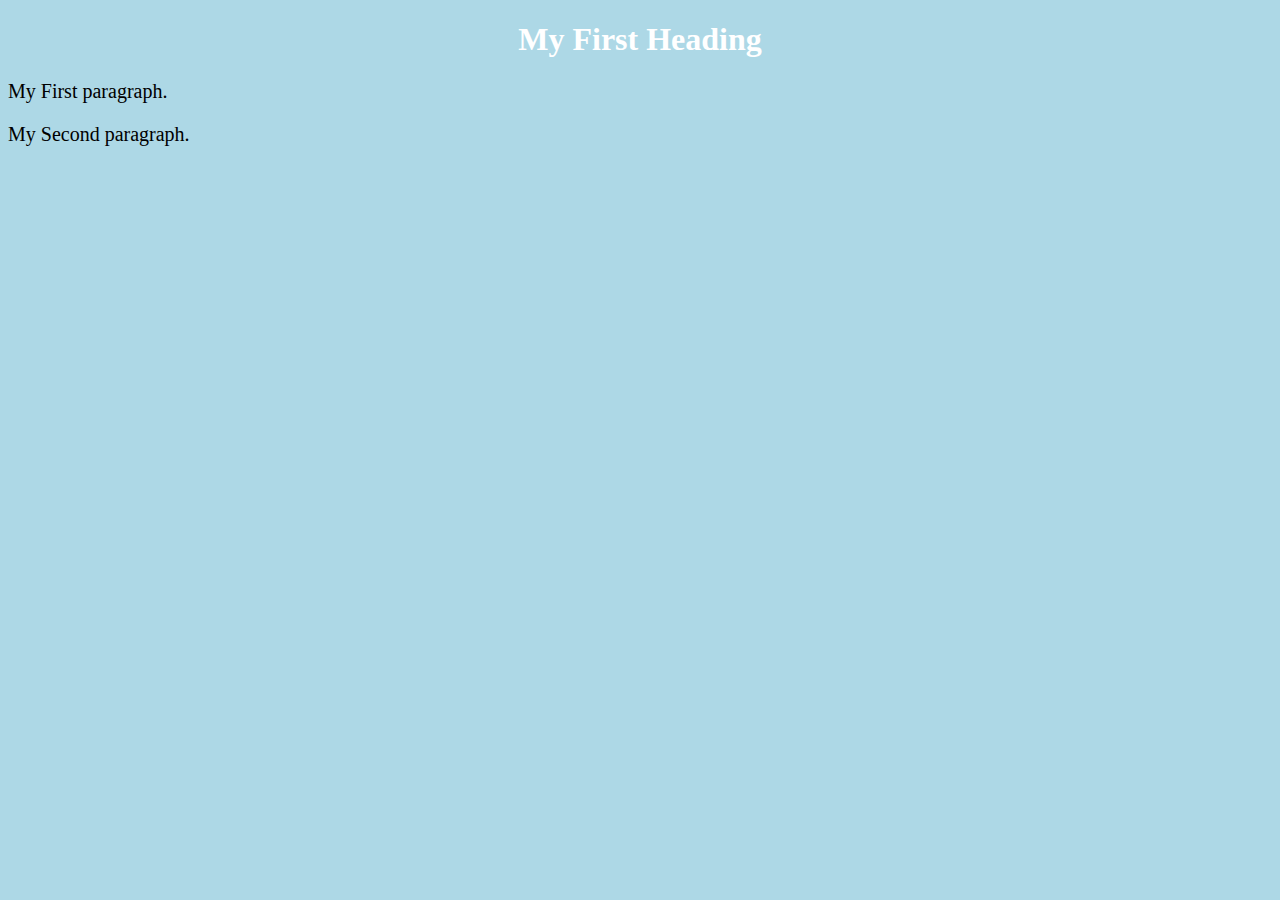
<file: index.html>
<!DOCTYPE html>
<html>
       <head>
           <title>Page Title</title>
           <link rel="stylesheet" href="styles.css">             
      </head>
<body>
          <h1>My First Heading</h1>
          <p>My First paragraph.</p>
          <p>My Second paragraph.</p>
</body>
</html>
</file>
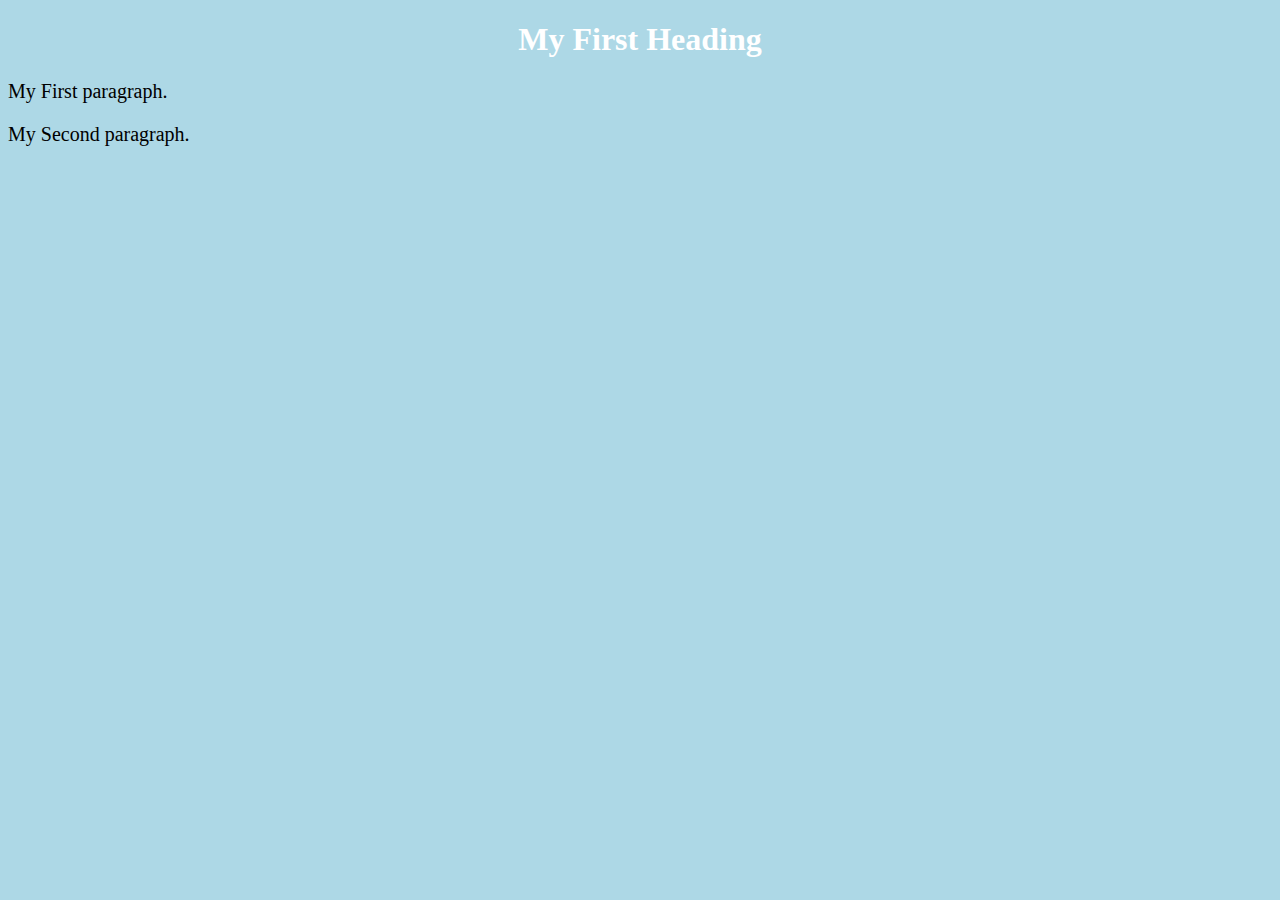
<file: web_pages/index.html>
<!DOCTYPE html>
<html>
       <head>
           <title>Page Title</title>
           <link rel="stylesheet" href="/css/styles.css">
</head>
<body>
          <h1>My First Heading</h1>
          <p>My First paragraph.</p>
          <p>My Second paragraph.</p>
</body>
</html>
</file>
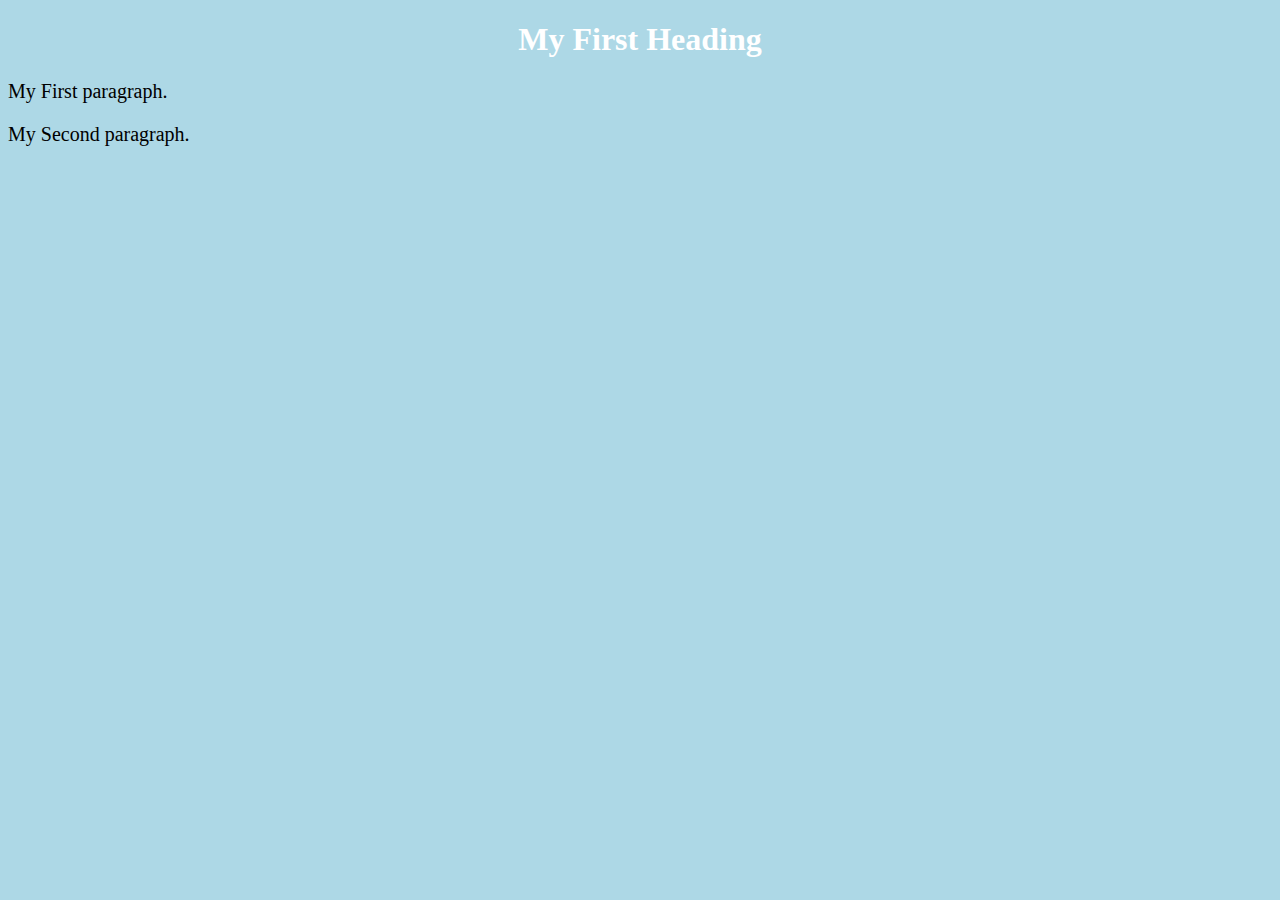
<file: page1.html>
<!DOCTYPE html>
<html>
       <head>
           <title>Page Title</title>
                      <style>
                             body {
                             background-color: lightblue;
                             }

                             h1 { 
                                 color: white;
                                  text-align: center;
                             }
 
                             p {
                                   font-family: verdana;
                                   font-size: 20px;
                             }
                        </style>
      </head>
<body>
          <h1>My First Heading</h1>
          <p>My First paragraph.</p>
          <p>My Second paragraph.</p>
</body>
</html>
</file>
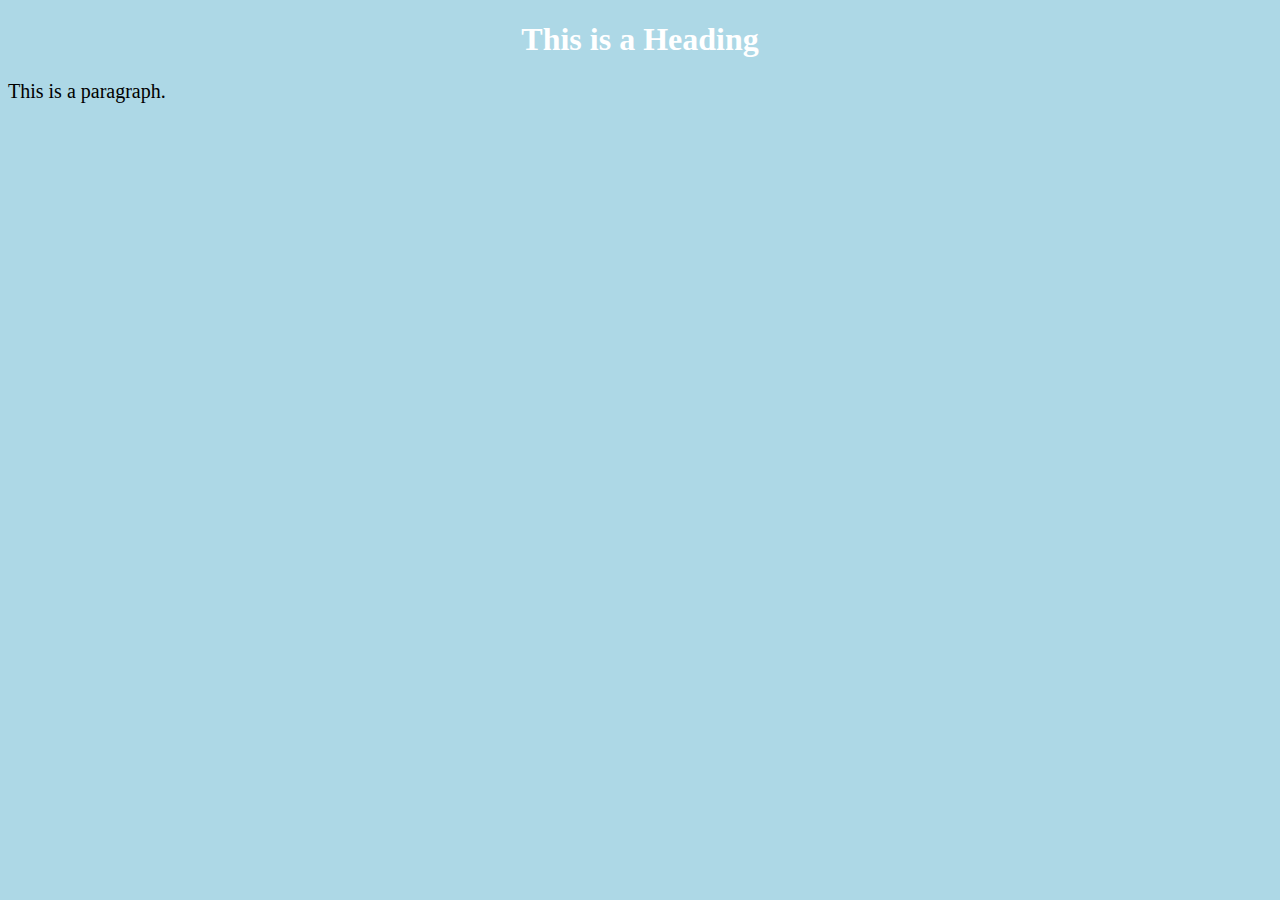
<file: page2.html>
<!DOCTYPE html>
<html>
       <head>
           <title>Page Title</title>
                      <style>
                             body {
                             background-color: lightblue;
                             }

                             h1 {
                                 color: white;
                                  text-align: center;
                             }

                             p {
                                   font-family: verdana;
                                   font-size: 20px;
                             }
                        </style>
</head>
<body>
          <h1>This is a Heading</h1>
          <p>This is a paragraph.</p>
</body>
</html>
</file>
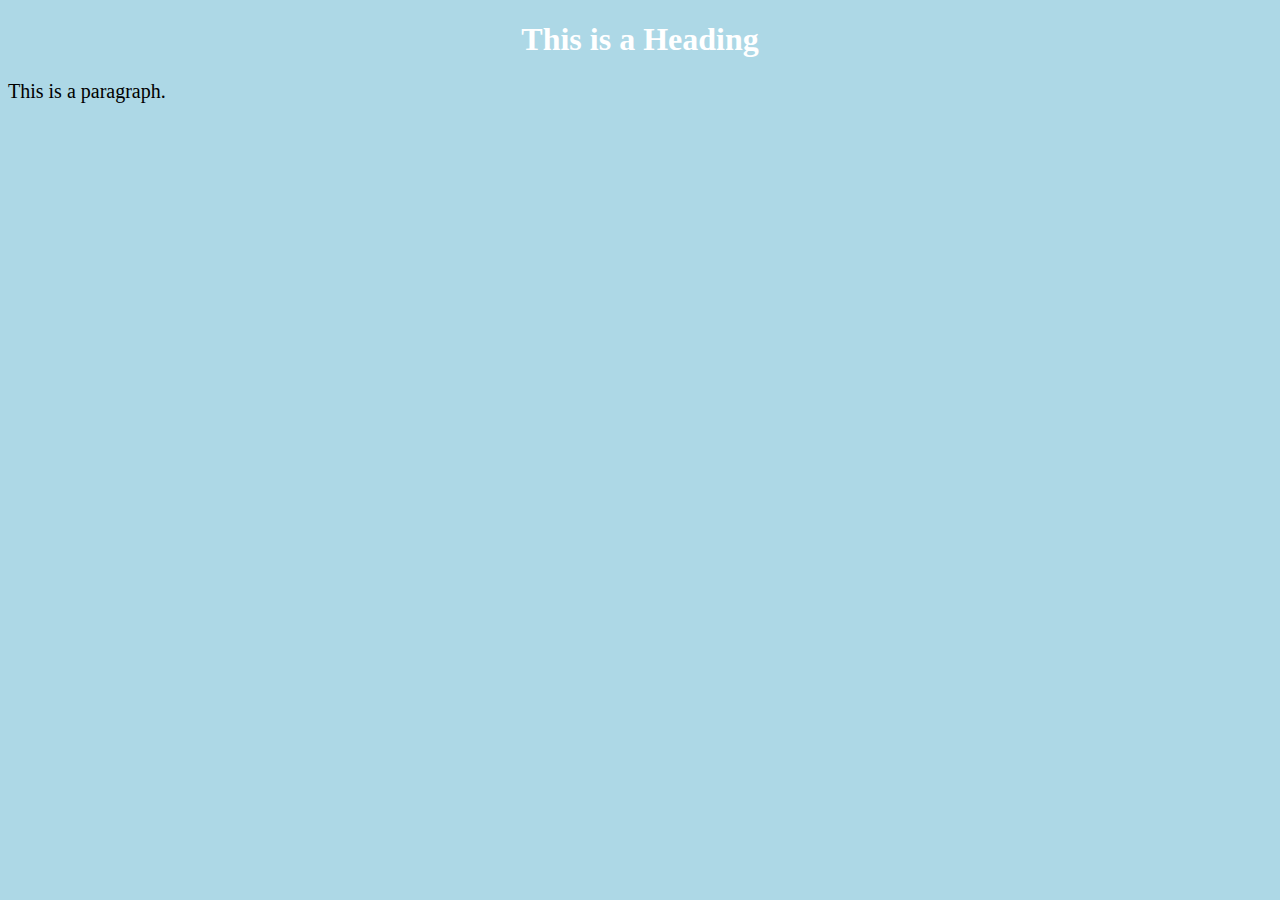
<file: web_pages/page2.html>
<!DOCTYPE html>
<html>
       <head>
           <title>Page Title</title>
           <link rel="stylesheet" href="/css/styles.css">
</head>
<body>
          <h1>This is a Heading</h1>
          <p>This is a paragraph.</p>
</body>
</html>
</file>
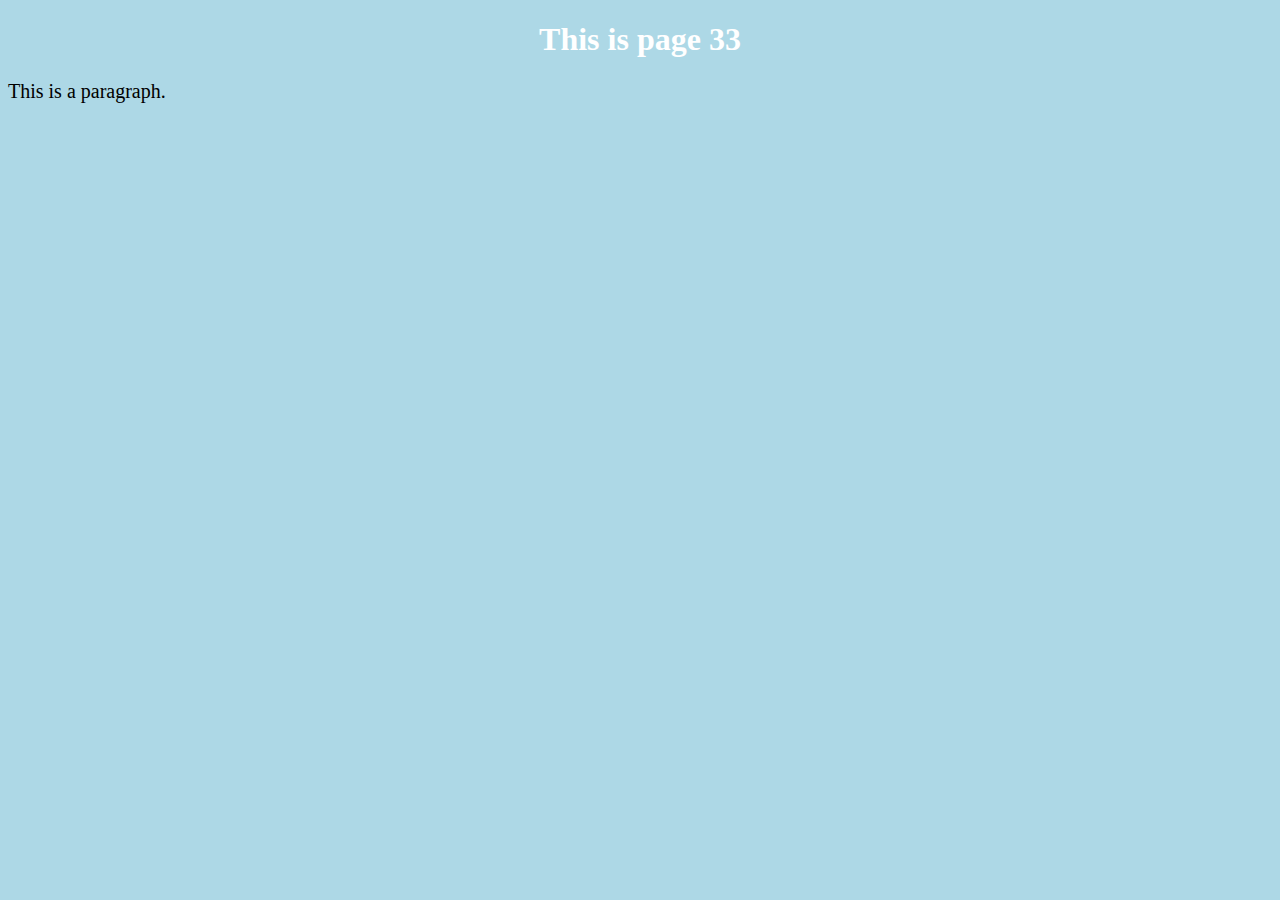
<file: web_pages/page3.html>
<!DOCTYPE html>
<html>
       <head>
           <title>Page 33</title>
           <link rel="stylesheet" href="/css/styles.css">
</head>
<body>
          <h1>This is page 33</h1>
          <p>This is a paragraph.</p>
</body>
</html>
</file>
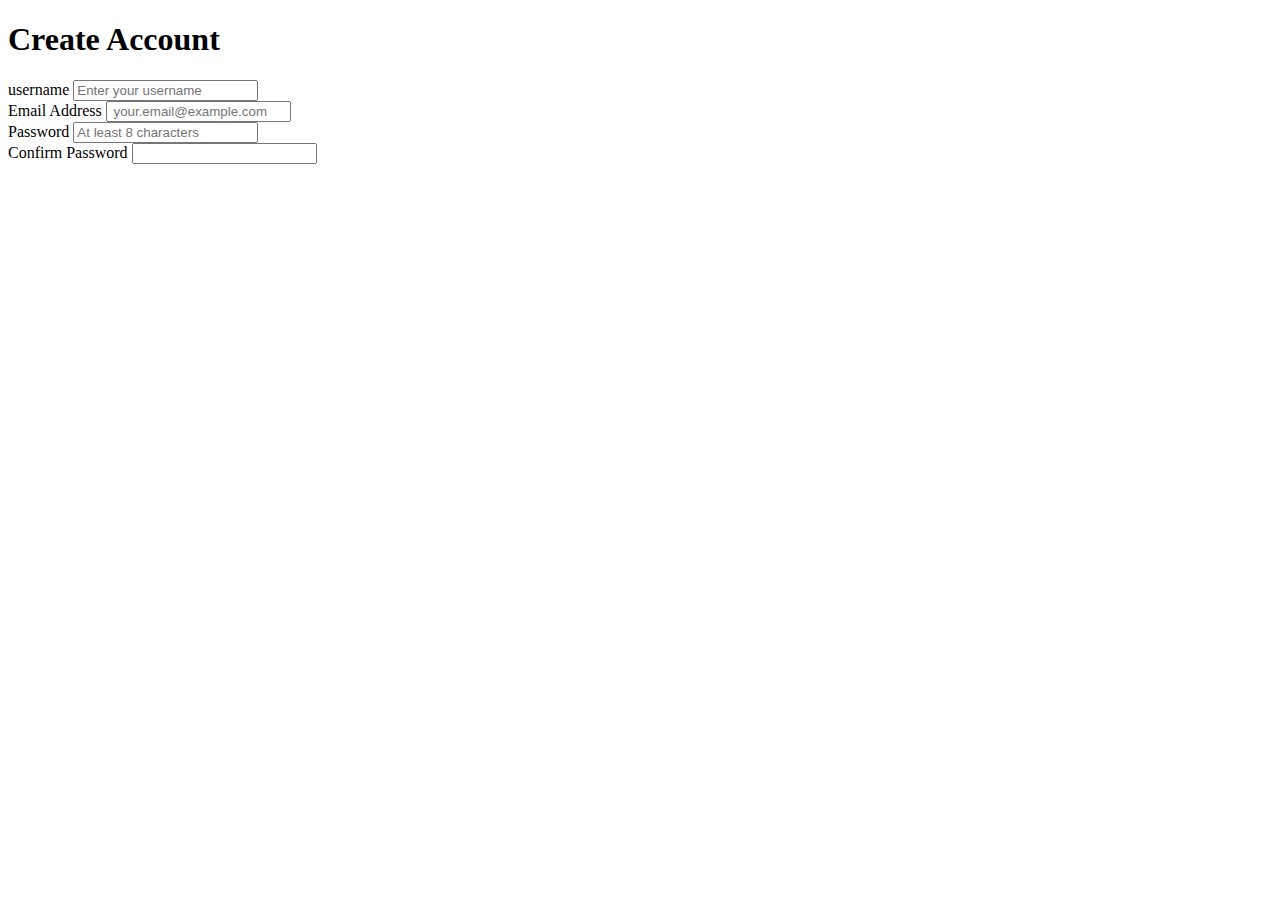
<file: web_pages/register.html>
<!DOCTYPE html>
<html lang="en">
<head>
<meta charset="UTF-8">
<meta name="viewport" content="width=device-width, initial-scale=1.0">
<title>user Registration</title>
</head>
<body>
<main class="registration-container">
<h1>Create Account</h1>
<form action="/register" method="POST" novalidate>
<div class="form-group">
<labe1 for="username">username</labe1>
<input type="text" id="username" name="username" required
placeholder="Enter your username">
</div>
<div class="form-group">
<label for="email">Email Address</label>
<input type="email" id="email" name="email" required
placeholder=" your.email@example.com ">
</div>
<div class="form-group">
<labe1 for="password">Password</1abel>
<input type="p
="password" id="password" name="password" required
placeholder="At least 8 characters" minlength="8">
</div>
<div class="form-group">
<label for="c
r="confirm-password">Confirm Password</1abe1>
<input type="password" id="confirm-password" name="confirm-passwo
placeholder="Re-enter your password">
</div>
</file>
<file: styles.css>
body {
                             background-color: lightblue;
                             }

                             h1 {
                                 color: white;
                                  text-align: center;
                             }

                             p {
                                   font-family: verdana;
                                   font-size: 20px;
                             }
</file>
<file: css/styles.css>
body {
                             background-color: lightblue;
                             }

                             h1 {
                                 color: white;
                                  text-align: center;
                             }

                             p {
                                   font-family: verdana;
                                   font-size: 20px;
                             }
</file>
